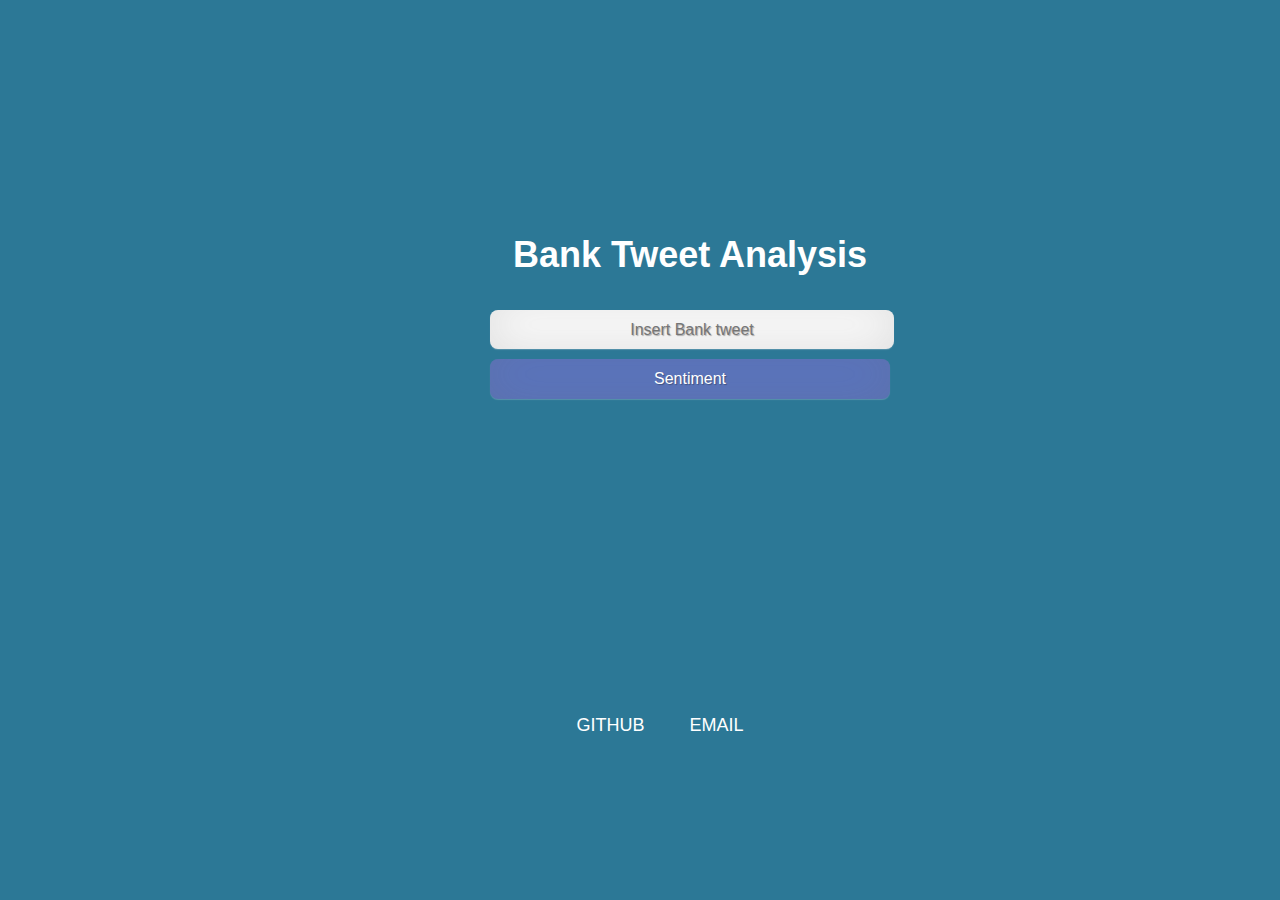
<file: templates/index.html>
<!DOCTYPE html>
<html>
	<head>
		<meta charset="UTF-8">
		<title>Sentimental Analysis</title>
		<link href='https://fonts.googleapis.com/css?family=Pacifico' rel='stylesheet' type='text/css'>
	  <link href='https://fonts.googleapis.com/css?family=Arimo' rel='stylesheet' type='text/css'>
	  <link href='https://fonts.googleapis.com/css?family=Hind:300' rel='stylesheet' type='text/css'>
	  <link href='https://fonts.googleapis.com/css?family=Open+Sans+Condensed:300' rel='stylesheet' type='text/css'>
	  <style>
		body{
			background-color: #2c7896;
			font-family: Arial, Helvetica, sans-serif;
			color: #fff;
			font-size: 18px;
			text-align:center;
		}
		.btn{
			height: 40px;
			background-color: #5a75c0;
			border: none;
			text-align: center;
			border-radius: 8px;
			padding: 2px 2px;
			text-decoration: none;
			display: inline-block;
			font-size: 16px;
			margin: auto;
			cursor: pointer;
			color: white;
			margin-top: 10px;
			margin-bottom: 0;
		}
		.text{
			height: 35px;
			border: none;
			text-align: center;
			border-radius: 8px;
			padding: 2px 2px;
			text-decoration: none;
			background-color: white;
			display: inline-block;
			font-size: 16px;
			margin: auto;
			color: black;
			margin-top: 10px;
			margin-bottom: 0;
		}
		.btn:hover {
			background-color: rgb(2, 19, 92);
			box-shadow: 0 12px 16px 0 rgba(0,0,0,0.24),0 17px 50px 0 rgba(0,0,0,0.19);
		}
		.container{
			margin:auto;
			margin-top: 100px;
			border: 3px solid red;

		}

		.container h1{
			text-shadow: 0 0 10px rgba(0,0,0,0.3);
			letter-spacing:1px;
		}

		.login {
		position: absolute;
		top: 40%;
		left: 50%;
		margin: -150px 0 0 -150px;
		width:400px;
		height:400px;
		}

		.login h2 { color: #fff; text-shadow: 0 0 10px rgba(0,0,0,0.3); letter-spacing:1px; text-align:center; }

		input {
		width: 100%;
		padding: 7px;
		border: none;
		outline: none;
		font-size: 13px;
		color: #fff;
		text-shadow: 1px 1px 1px rgba(0,0,0,0.3);
		border: 1px solid rgba(0,0,0,0.3);
		border-radius: 4px;
		box-shadow: inset 0 -5px 45px rgba(100,100,100,0.2), 0 1px 1px rgba(255,255,255,0.2);

		}
		input:focus { box-shadow: inset 0 -5px 45px rgba(100,100,100,0.4), 0 1px 1px rgba(255,255,255,0.2); }
		}
		footer{
			width: 100%;
			height: 60%;
			position: relative;
			top: 395px;
			border: 3px solid red;
			margin: none;

		}
		footer a{
			color: white;
			text-decoration: none;
			padding: 10px 20px;

		}
		footer a:hover{
			color: darkblue;

		}
		.end{
			margin-top: 715px
		}

	  </style>

	  </head>
<body>
	<div class="login">
			<h1> Bank Tweet Analysis</h1>
				<form action ="/sentiments" method ="POST" >
						<input type="text" name="Text" placeholder="Insert Bank tweet" class="text">
						<input type="submit" value="Sentiment" class="btn">
 </div>

				</form>
			</div>

	</div>
	<div class="end">
		<footer>
			<ul>
				<a href="https://github.com/toyinolape">GITHUB </a>
				<a href="mailto:stellaolape@gmail.com">EMAIL</a>
			</ul>

		</footer>
	</div>


</body>
</html>
</file>
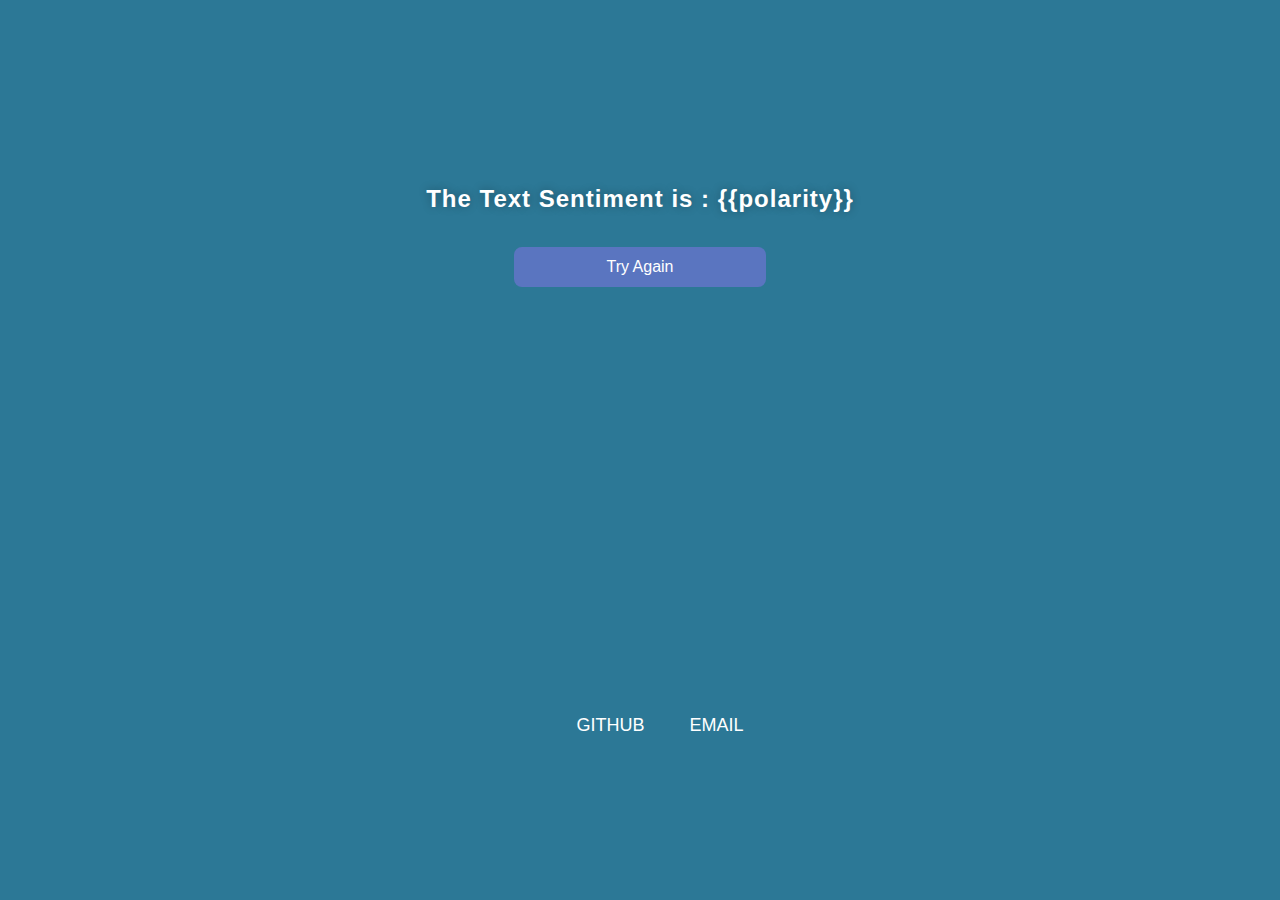
<file: templates/result.html>
<!doctype html>
<head>
	<title>Sentiment Polarity</title>
    <link href='https://fonts.googleapis.com/css?family=Pacifico' rel='stylesheet' type='text/css'>
    <link href='https://fonts.googleapis.com/css?family=Arimo' rel='stylesheet' type='text/css'>
    <link href='https://fonts.googleapis.com/css?family=Hind:300' rel='stylesheet' type='text/css'>
    <link href='https://fonts.googleapis.com/css?family=Open+Sans+Condensed:300' rel='stylesheet' type='text/css'>
    <style>
				body{
					background-color: #2c7896;
					font-family: Arial, Helvetica, sans-serif;
					color: #fff;
					font-size: 18px;
					text-align:center;
				}
				.btn{
					height: 40px;
					width:20%;
					background-color: #5a75c0;
					border: none;
					text-align: center;
					border-radius: 8px;
					padding: 2px 2px;
					text-decoration: none;
					display: inline-block;
					font-size: 16px;
					margin: auto;
					cursor: pointer;
					color: white;
					margin-top: 10px;
					margin-bottom: 0;
				}
				.btn:hover {
					background-color: rgb(2, 19, 92);
					box-shadow: 0 12px 16px 0 rgba(0,0,0,0.24),0 17px 50px 0 rgba(0,0,0,0.19);
				}
				.container{
					margin:auto;
					margin-top: 185px;

				}
				.container h3{
					text-shadow: 0 0 10px rgba(0,0,0,0.3);
					letter-spacing:1px;
					font-size: 24px;


				}
				form{

					margin: auto;
					text-align: center;
					font-size: 18px;
					height: 40%;
					font-size: 14px;
					border-radius: 6px;
					padding: 10px 50px;
				}
				form input{

						margin: auto;
						width: 40% ;
						text-align: center;
						font-size: 16px;
						height: 33px;
						border-radius: 6px;
			}
			footer{
				width: 100%;
				height: 60%;
				position: relative;
				top: 410px;

			}
			footer a{
				color: white;
				text-decoration: none;
				padding: 10px 20px;
				bottom: 20px;

			}
			footer a:hover{
				color: darkblue;
			}
    </style>
</head>
<body>
    <div class="container">
        <h3> The Text Sentiment is : {{polarity}}</h3>
        <input type="button" value="Try Again" onclick="history.back(-1)" class="btn">
    </div>

    <footer>
        <ul>
            <a href="https://github.com/toyinolape">GITHUB</a>
            <a href="mailto:stellaolape@gmail.com">EMAIL</a>
        </ul>

    </footer>
</body>
</file>
